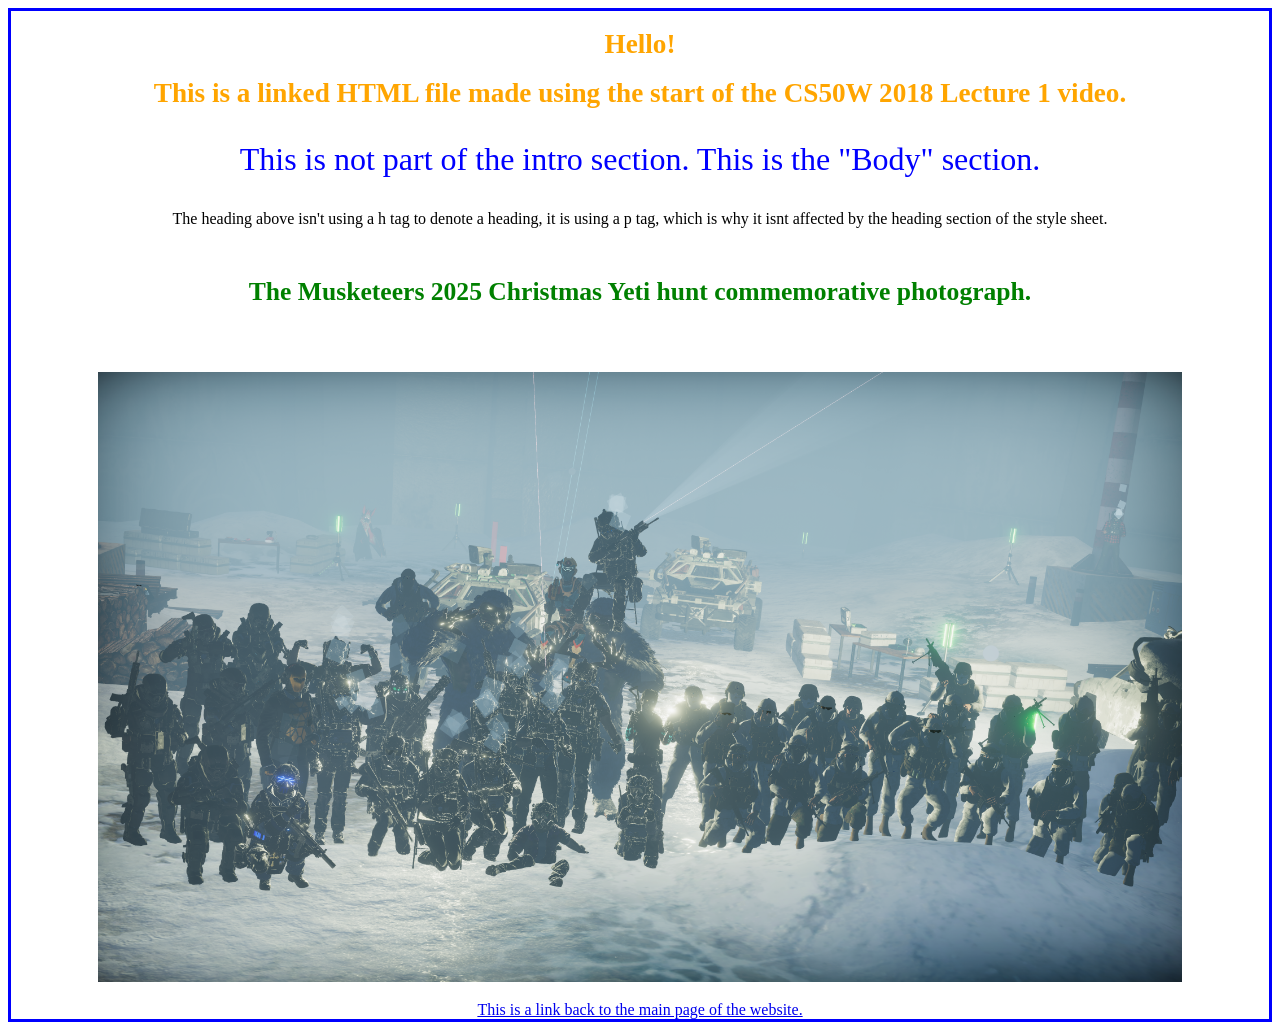
<file: index.html>
<!DOCTYPE html>
<html>
	<meta name="viewport" content="width=device-width, initial-scale=1.0">
	<head>
		<link rel="stylesheet" href="style_git.css" type="text/css" />
	</head>
	<body>
		<div id="intro">
		<h1>Hello!</h1>
		<h1>This is a linked HTML file made using the start of the CS50W 2018 Lecture 1 video.</h1>
		<div id="body2">	
		<p class="first">This is not part of the intro section. This is the "Body" section.</p>	
		The heading above isn't using a h tag to denote a heading, it is using a p tag, which is why it isnt affected by the heading section of the style sheet.
		
		<div id="image_text">
		<h4> The Musketeers 2025 Christmas Yeti hunt commemorative photograph.</h4>
		</div>
		<div id="image1">
				<img src="GU5gHnLWsAA3faQ.jpg" alt="The Musketeers 2025 Yeti hunt Commemorative Photo." style="width:88.33%;height:60%;">
		</div>
		<div id="return-home">
			<a href="hello.html"> This is a link back to the main page of the website. </a>
		</div>
	</body>
</html>
</file>
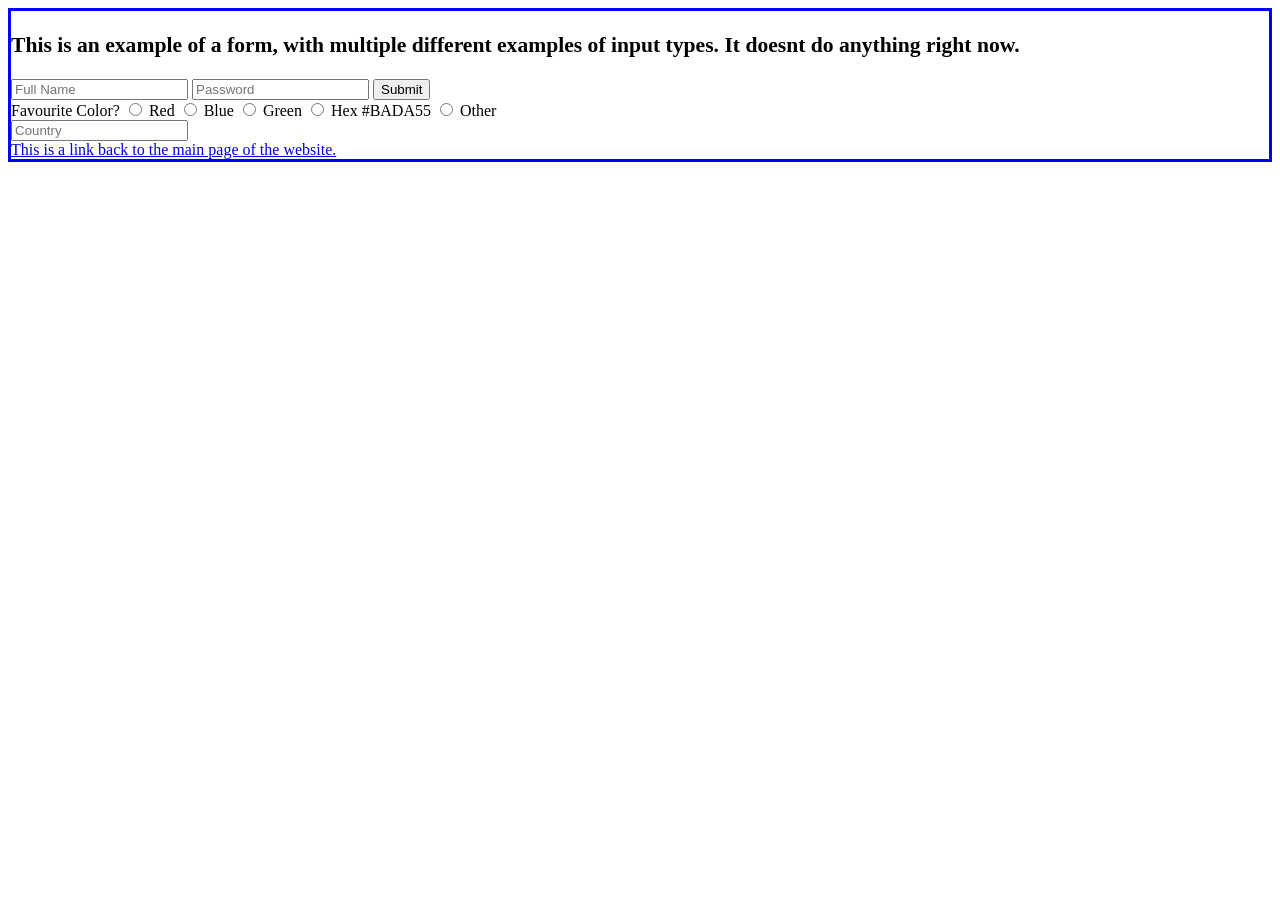
<file: form.html>
<!DOCTYPE html>
<html>
	<meta name="viewport" content="width=device-width, initial-scale=1.0">
	<head>
		<link rel="stylesheet" href="style_git.css" type="text/css" />
	</head>
		<div id="form_eg">
			<h3>This is an example of a form, with multiple different examples of input types. It doesnt do anything right now.</h3>
				<form>
					<input type="name" placeholder="Full Name" name="name">
					<input name="password" type="password" placeholder="Password">
					<button>Submit</button>
				</form>
		</div>
		<div>
			Favourite Color?
				<input name="color" type="radio" value="red"> Red
				<input name="color" type="radio" value="blue"> Blue
				<input name="color" type="radio" value="green"> Green
				<input name="color" type="radio" value="Hex=#BADA55"> Hex #BADA55
				<input name="color" type="radio" value="other"> Other
		</div>
		
		<div>
			<input name="country" list="countries" placeholder="Country">
			<datalist id="countries">
				<option value="Afghanistan">
				<option value="Albania">
				<option value="Algeria">
				<option value="Andorra">
				<option value="Angola">
				<option value="Antigue &amp; Deps">
				<option value="Argentina">
				<option value="Armenia">
				<option value="Australia">
				<option value="Austria">
				<option value="Azerbaijan">
				<option value="Bahamas">
				<option value="Bahrain">
				<option value="Bangladesh">
				<option value="Barbados">
				<option value="Belarus">
				<option value="Belgium">
				<option value="Belize">
				<option value="Benin">
				<option value="Bhutan">
				<option value="Bolivia">
				<option value="Bosnia Herzegovina">
				<option value="Botswana">
				<option value="Brazil">
				<option value="Brunei">
				<option value="Bulgaria">
				<option value="Burkina">
				<option value="Burundi">
				<option value="Cambodia">
				<option value="Cameroon">
				<option value="Canada">
				<option value="Cape Verde">
				<option value="Central African Republic">
				<option value="Chad">
				<option value="Chile">
				<option value="China">
				<option value="Colombia">
				<option value="Comoros">
				<option value="Congo">
				<option value="Congo (Democratic Republic)">
				<option value="Costa Rica">
				<option value="Croatia">
			</datalist>
			</div>
		<div id="return-home">
			<a href="hello.html"> This is a link back to the main page of the website. </a>
		</div>
</html>
</file>
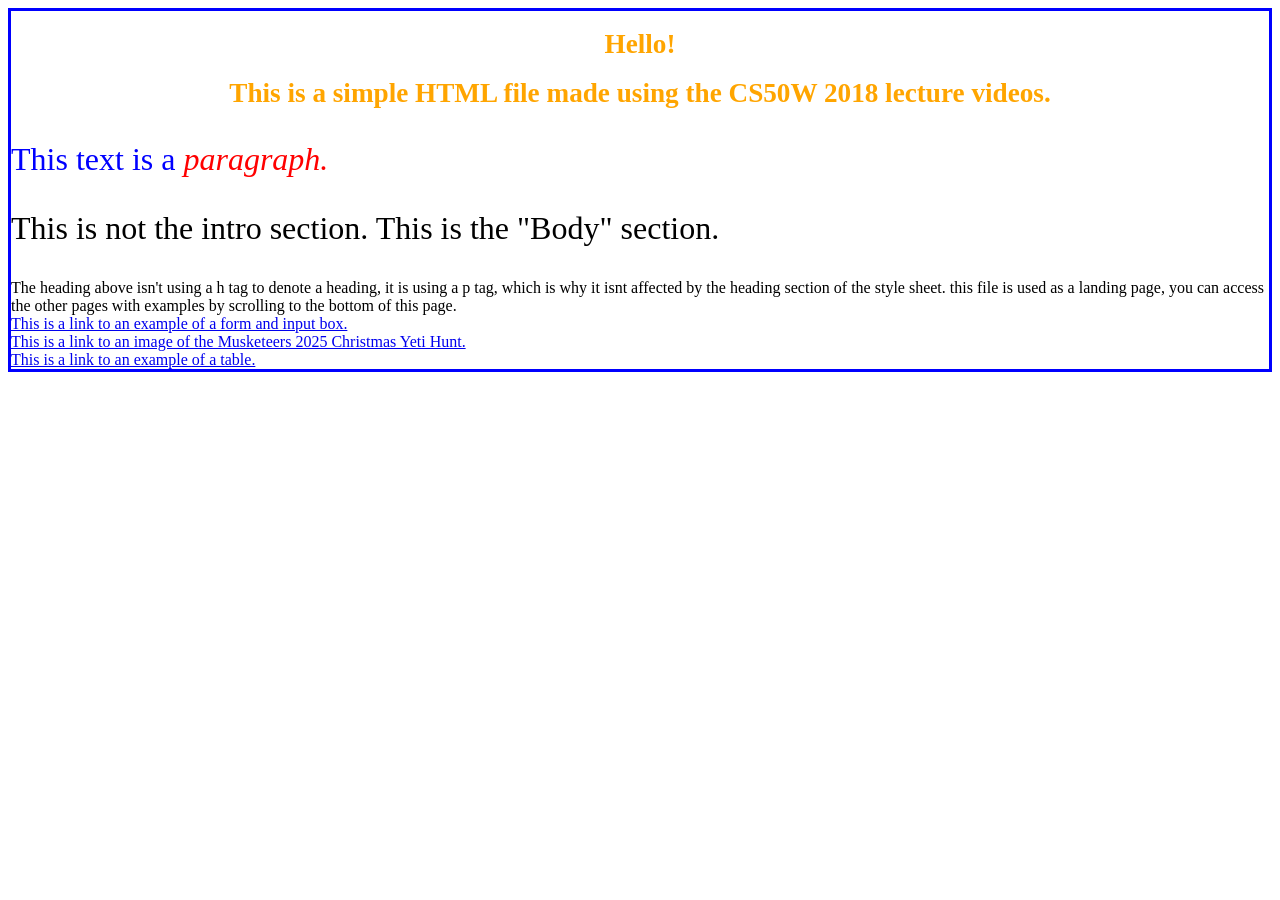
<file: hello.html>
<!DOCTYPE html>
<html>
	<meta name="viewport" content="width=device-width, initial-scale=1.0">
	<head>
	<script>
		alert("This Website is very much still a WIP. Don't expect it to be very fancy.");
	</script>
		<link rel="stylesheet" href="style_git.css" type="text/css" />
	</head>
	<body>
		<div id="intro">
		<h1>Hello!</h1>
		<h1>This is a simple HTML file made using the CS50W 2018 lecture videos.</h1>
		<p class="first"> This text is a  <em>paragraph.</em> </p>
		</div>
		
		<div id="body">	
		<p class="first">This is not the intro section. This is the "Body" section.</p>	
		The heading above isn't using a h tag to denote a heading, it is using a p tag, which is why it isnt affected by the heading section of the style sheet.
		this file is used as a landing page, you can access the other pages with examples  by scrolling to the bottom of this page.
		</div>
		<div id="form_eg">
			<a href="form.html"> This is a link to an example of a form and input box. </a>
		</div>
		<div id="image_eg">
			<a href="index.html">This is a link to an image of the Musketeers 2025 Christmas Yeti Hunt.</a>
		</div>
		<div id="table_eg"> 
			<a href="table.html">This is a link to an example of a table. </a>
		</div>
		<!--<div id="column0_eg">
			<a href="Collumn-0.html"> This is a link to a grid of columns. </a>
		</div>  
		REMEMBER TO COMPLETE THE ABOVE PAGE BEFORE RE=ADDING IT.-->
	</body>
</html>
</file>
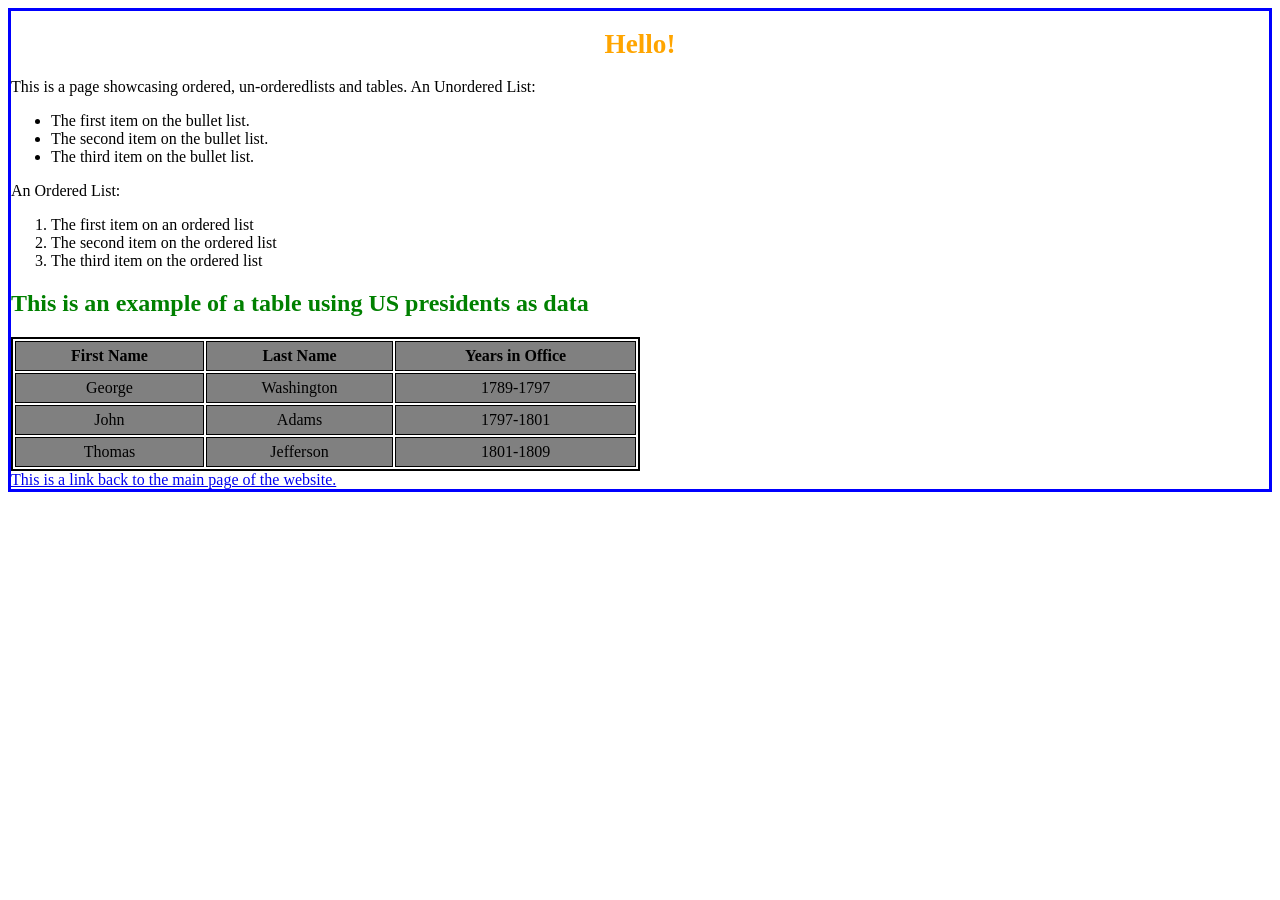
<file: table.html>
<!DOCTYPE html>
<html>
	<meta name="viewport" content="width=device-width, initial-scale=1.0">
	<head>
		<link rel="stylesheet" href="style_git.css" type="text/css" />
	</head>
	<body>
		<div id="intro">
		<h1>Hello!</h1>
		This is a page showcasing ordered, un-orderedlists and tables.
		An Unordered List:
		<ul>
			<li> The first item on the bullet list. </li>
			<li> The second item on the bullet list. </li>
			<li> The third item on the bullet list. </li>
		</ul>
		An Ordered List:
		<ol>
			<li>The first item on an ordered list</li>
			<li>The second item on the ordered list</li>
			<li>The third item on the ordered list</li>
		</ol>
		<h2> This is an example of a table using US presidents as data </h2>
		<table>
			<tr>
				<th>First Name</th>
				<th>Last Name</th>
				<th>Years in Office</th>
			</tr>
			<tr>
				<td>George</td>
				<td>Washington</td>
				<td>1789-1797</td>
			</tr>
			<tr>
				<td>John</td>
				<td>Adams</td>
				<td>1797-1801</td>
			</tr>
			<tr>
				<td>Thomas</td>
				<td>Jefferson</td>
				<td>1801-1809</td>
		</table>
		</div>
		<div id="return-home">
			<a href="hello.html"> This is a link back to the main page of the website. </a>
		</div>
</html>
</file>
<file: style_git.css>
h1 {
	color: orange;
	text-align: center;
	font-size: 170%;
}
h2 { 
	color: green;

}

h3 {
	colour: purple;
	font-size: 135%;
}
h4 {
	bold;
	font-size: 160%;
}
p {
	font-size: 110%;

}

#intro {

}

#body {

}

.first {
	font-size: 200%;
}

#intro .first {
	color: blue;
}

#intro .first em {
	color: red;
}

#form_eg {

}

#image_text {
	text-align: center;
	color: green;
	padding: 15px;
}

head {
	border-style: solid solid solid solid;
	border-color: blue;
	margin-top: 5px;
}

body {
	border-style: solid solid solid solid;
	border-color: blue;
}

table {
	border-style: solid;
	border-color: black;
	border-width: 2px;
	width: 50%
}

td, th {
	border-style: solid;
	border-color: black;
	border-width: 1px;
	padding: 5px;
}

th {
	background-color: grey;
	text-align: center;
}

td {
	text-align: center;
	background-color: gray;
}

#image1 {
	padding: 15px;
}

#body2 {
	text-align: center;
}

#return_home {
	font-size: 120%;
}
</file>
